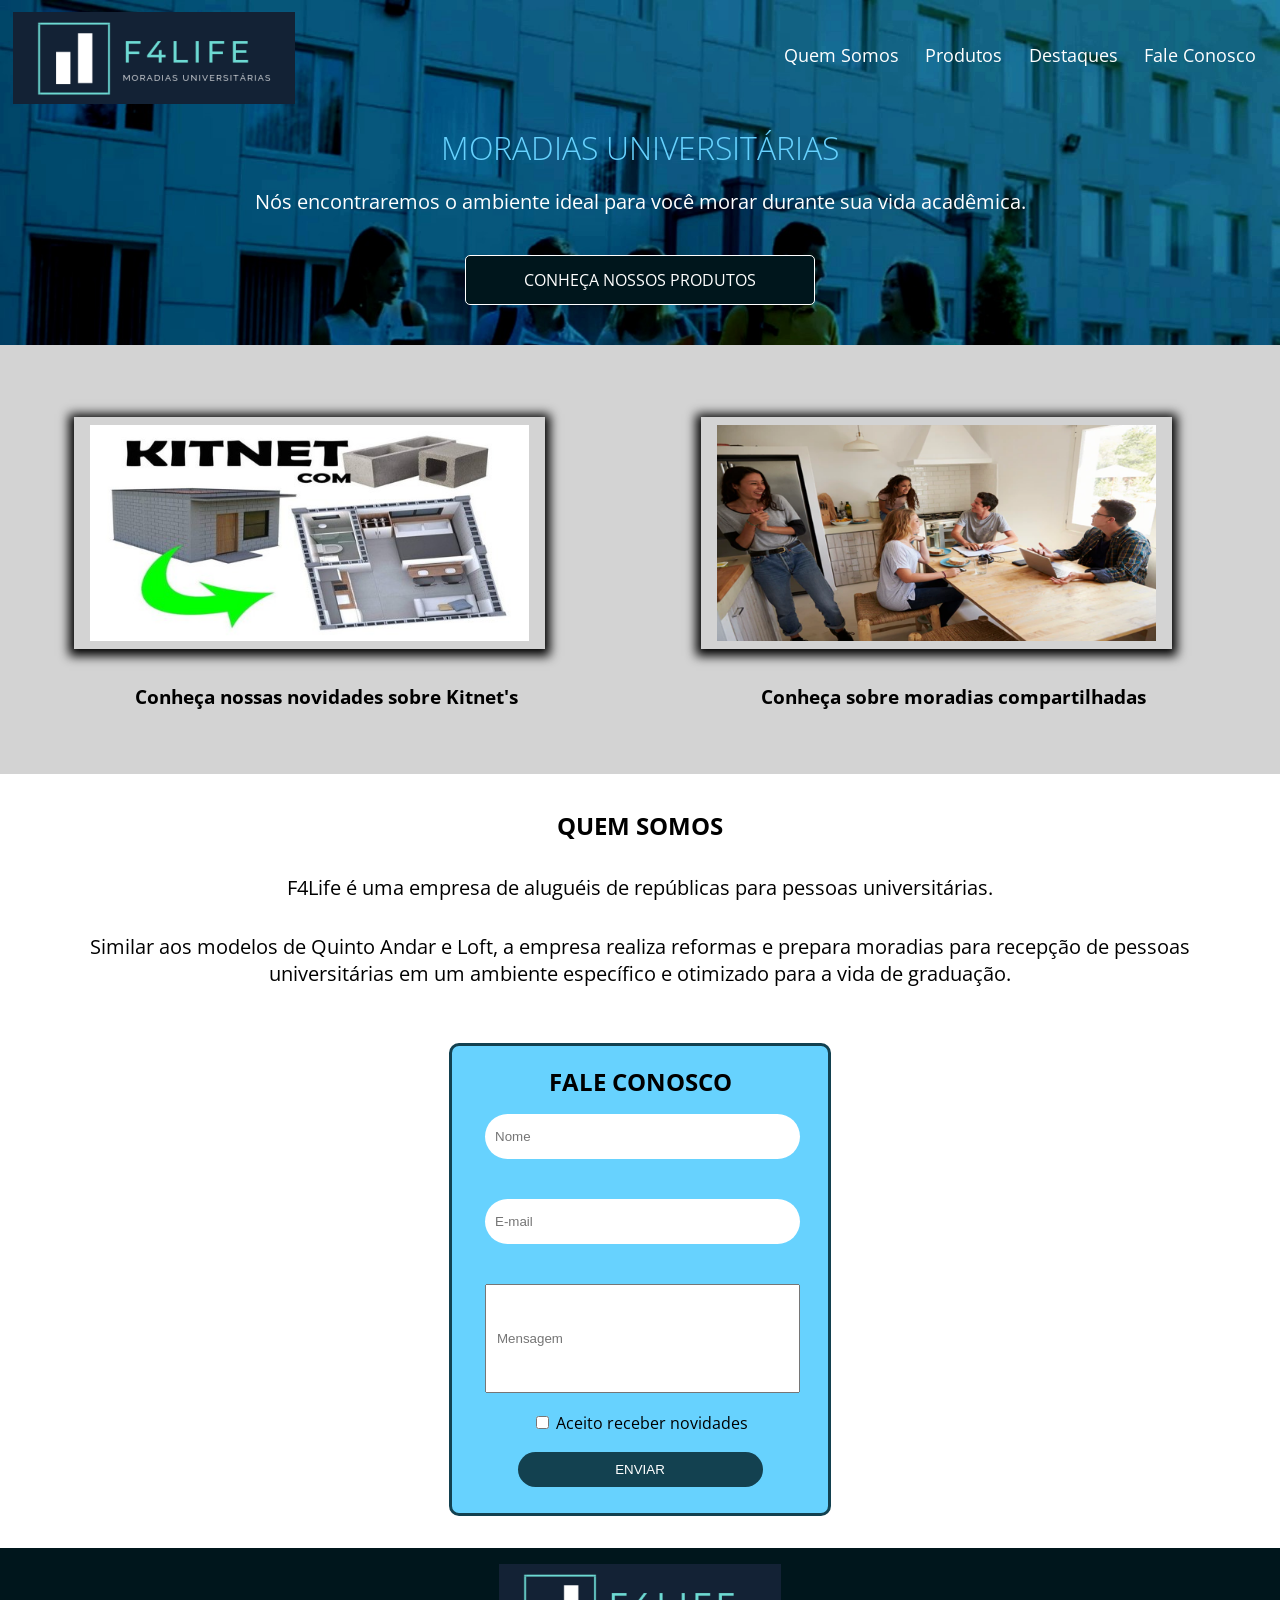
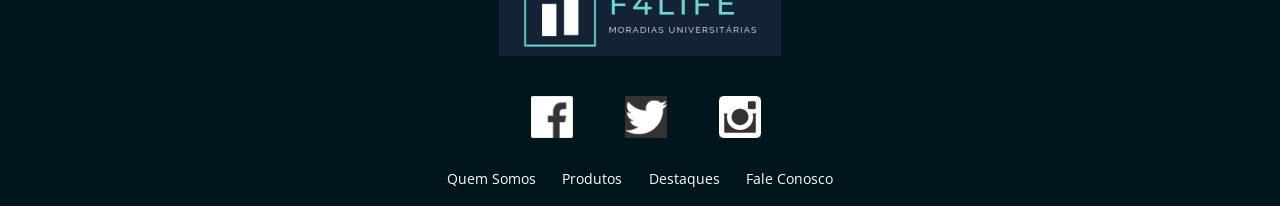
<file: site_gleimon/index.html>
<!DOCTYPE html>
<html>
    <head>
        <meta charset="utf-8">
        <meta name="viewport" content="width=device-width,inicial-scale=1.0">
        <title>F4Life</title>
        <link rel="preconnect" href="https://fonts.googleapis.com">
        <link rel="preconnect" href="https://fonts.gstatic.com" crossorigin>
        <link href="https://fonts.googleapis.com/css2?family=Open+Sans:wght@300;400;700&display=swap" rel="stylesheet">
        <link href="css/reset.css" rel="stylesheet">
        <link href="css/base.css" rel="stylesheet">
        <link href="css/cabecalho.css" rel="stylesheet">
        <link href="css/chamada.css" rel="stylesheet">
        <link href="css/destaques.css" rel="stylesheet">
        <link href="css/quem_somos.css" rel="stylesheet">
        <link href="css/fale_conosco.css" rel="stylesheet">
        <link href="css/rodape.css" rel="stylesheet">

    </head>

    <body>
        <header class="cabecalho container">
            <img src="imagem/logotipo.png" alt="Logo da F4Life" class="cabecalho__logo">
            <nav class="cabecalho__navegacao">
                <ul>
                    <li class="cabecalho__link"><a href="#">Quem Somos</a></li>
                    <li class="cabecalho__link"><a href="#">Produtos</a></li>
                    <li class="cabecalho__link"><a href="#">Destaques</a></li>
                    <li class="cabecalho__link"><a href="#">Fale Conosco </a></li>

                </ul>
            </nav>
        </header>

        <main>
            <section class="chamada container">
                    <h1 class="chamada__titulo">Moradias Universitárias</h1>
                    <p class="chamada__texto">Nós encontraremos o ambiente ideal para você morar durante sua vida acadêmica.</p>
                    <a href="#" class="chamada__botao botao">CONHEÇA NOSSOS PRODUTOS</a>
            </section>   
            
            <section class="destaques container">
                <a href='#'>
                        <img src="imagem/kitnet.jpg" alt="Imagem kitnet" class="destaques__painel-imagem">
                        <figure class="destaques_painel">
                            <figcaption class="destaques__painel-texto">Conheça nossas novidades sobre Kitnet's</figcaption>
                        </figure>
                </a>

                <a href='#'>
                        <img src="imagem/republica.jpg" alt="Foto Republica Compartilhada" class="destaques__painel-imagem">
                        <figure class="destaques_painel">
                            <figcaption class="destaques__painel-texto">Conheça sobre moradias compartilhadas</figcaption>
                        </figure>
                </a>
            </section>

            <section class="quem_somos container">
                    <h2 class="quem_somos__titulo">Quem Somos</h2>
                    <p class="quem_somos__texto">F4Life é uma empresa de aluguéis de repúblicas para pessoas universitárias.</p>
                    <p class="quem_somos__texto">
                        Similar aos modelos de Quinto Andar e Loft, 
                        a empresa realiza reformas e prepara moradias 
                        para recepção de pessoas universitárias em um ambiente específico 
                        e otimizado para a vida de graduação.
                    </p>
            </section>
                
            <section class="fale_conosco container">
                <form onsubmit="valida()">
                    <h3 class="fale_conosco__titulo">Fale Conosco</h3>
                    <input class="fale_conosco__nome" type="text" id="nome" name="nome" placeholder="Nome">
                    <input class="fale_conosco__email" type="email" id="email" name="email" placeholder="E-mail">
                    <input class="fale_conosco__mensagem" type="text" id="mensagem" name="mensagem" placeholder="Mensagem">
                    <label class="fale_conosco__label"><input type="checkbox" name="aceite"> Aceito receber novidades</label>
                    <input class="fale_conosco__botao"type="submit" id="enviar" name="enviar" value="ENVIAR">
                </form>            
            </section>
            
        </main>

        <footer class="rodape container">
            <img src="imagem/logotipo.png" alt="Logotipo">
            <ul class="rodape__social">
                <li><a href="www.facebook.com" target="_blank" class="rodape__midia"><img src="imagem/facebook.png" alt="Ícone Facebook"></a></li>
                <li><a href="www.twitter.com" target="_blank" class="rodape__midia"><img src="imagem/twitter.png" alt="Ícone Twitter"></a></li>
                <li><a href="www.instagran.com" target="_blank" class="rodape__midia"><img src="imagem/instagram.png" alt="Ícone Instagran"></a></li>
            </ul>

            <nav>
                <ul class="rodape__navegacao">
                    <li class="rodape__link"><a href="#">Quem Somos</a></li>
                    <li class="rodape__link"><a href="#">Produtos</a></li>
                    <li class="rodape__link"><a href="#">Destaques</a></li>
                    <li class="rodape__link"><a href="#">Fale Conosco</a></li>
                </ul>
            </nav>
        </footer>


    <script src="script.js"></script>
    </body>
</html>
</file>
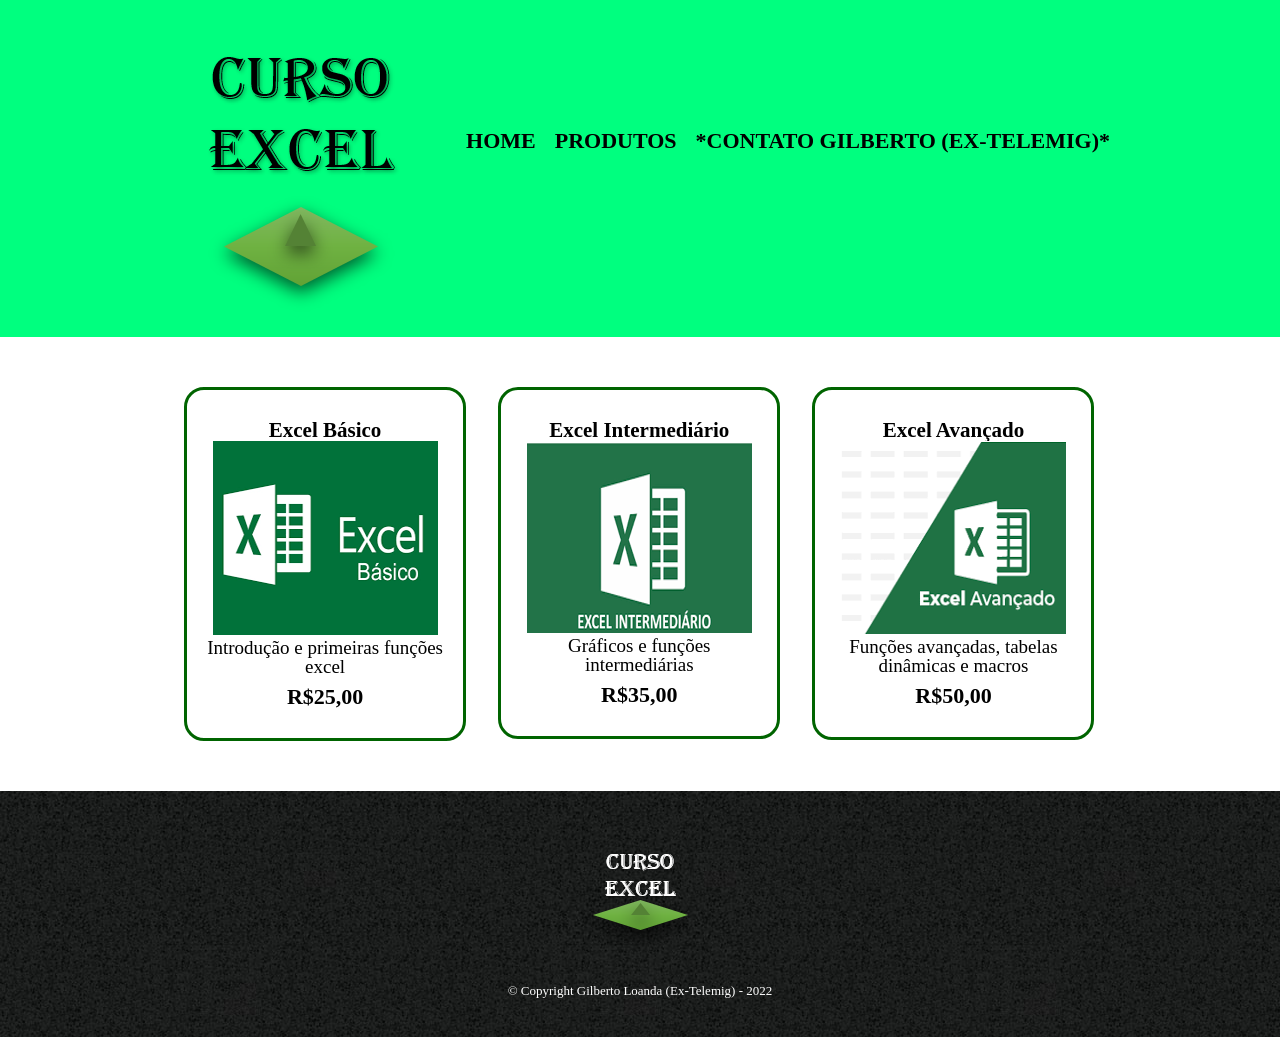
<file: pagina_produto_curso_excel/produtos.html>
<!DOCTYPE html>
<html>
    <head>
        <meta charset="UTF-8">
        <title>Produtos - Curso Excel</title>

        <link rel="stylesheet" href="reset.css">
        <link rel="stylesheet" href="produtos.css">
    </head>
    <body>
        <header>
            <div class="caixa">
                <h1><img src="logoexcel.jpg"></h1>

                <nav>
                    <ul>
                        <li><a href="index.html">Home</a></li>
                        <li><a href="produtos.html">Produtos</a></li>
                        <li><a href="contato.html">*Contato Gilberto (Ex-Telemig)*</a></li>
                    </ul>
                </nav>
            </div>
        </header>

        <main>
            <ul class="produtos">
                <li>
                    <h2>Excel Básico</h2>
                    <img src="excel basico.png">
                    <p class="produto-descricao">Introdução e primeiras funções excel</p>
                    <p class="produto-preco">R$25,00</p>
                </li>
                <li><h2>Excel Intermediário</h2>
                    <img src="excel intermediario.png">
                    <p class="produto-descricao">Gráficos e funções intermediárias</p>
                    <p class="produto-preco">R$35,00</p>
                </li>
                <li><h2>Excel Avançado</h2>
                     <img src="excel avançado.png">
                    <p class="produto-descricao">Funções avançadas, tabelas dinâmicas e macros</p>
                    <p class="produto-preco">R$50,00</p>
                </li>
            </ul>
        </main>

        <footer>
            <img src="logo-branco1.png">
            <p class="copyright">&copy; Copyright Gilberto Loanda (Ex-Telemig) - 2022

        </footer>
    </body>
</html>
</file>
<file: site_gleimon/css/base.css>
body{
    font-family: 'Open Sans', sans-serif;}

.container{
    padding: 1%;

}

.botao{
    text-align: center;
    display: block;
    width: 100%;
    max-width: 350px;
    box-sizing: border-box;
    padding: 1rem 2rem;
    border: 1px solid white;
    border-radius: 5px;
}
</file>
<file: site_gleimon/css/cabecalho.css>
.cabecalho {
    color: white;
    width: 100%;
    box-sizing: border-box;
    display: flex;
    flex-direction: column;
    align-items: center;
    padding-top: .75rem;
    padding-bottom: .75rem;
    border-bottom: 1px solid #103D4A;
    position: absolute;
}

.cabecalho__logo {
    margin-bottom: 1rem;
}

.cabecalho__navegacao {
    text-align: center;
}

.cabecalho__link {
    font-size: 1.1rem;
    display: inline-block;
    margin-right: 0.7rem;
    margin-bottom: 1.25rem;
    margin-left: 0.7rem;
}

@media screen and (min-width: 1024px){
    .cabecalho{
        flex-direction: row;
        justify-content: space-between;
        border: none;
    }
}
</file>
<file: site_gleimon/css/chamada.css>
.chamada  {
    display: flex;
    flex-direction: column;
    align-items: center;
    color: white;
    text-align: center;    
    background-image: url(../imagem/imagem_topo1.jpg);
    background-size: cover;  
    padding-top: 12.25rem;
    padding-bottom: 2.5rem;
}

.chamada__titulo {
    font-size: 2rem;
    font-weight: 300;
    text-transform: uppercase;
    color:#67d2fe;
    margin-bottom: 1.5rem;
}

.chamada__texto {
    font-size: 1.25rem;
    line-height: normal;
    margin: 0 auto 2.5rem;
}

.chamada__botao {
    width: 100%;
    background-color: #00161C;
}


@media screen and (min-width: 1024px) {
    .chamada{
        padding-top: 8.25rem;
    }

}
</file>
<file: site_gleimon/css/destaques.css>
.destaques{
    background-color: lightgray;
    padding-top: 2.5rem;
    padding-bottom: 2rem;    
}

.destaques__painel{
    margin: 2rem;    
}

.destaques__painel-imagem{
    width: 70%;
    box-shadow: 0 2px 10px 5px black;
    padding: 0.5rem 1rem;
    margin: 1.5rem 2rem;
}

.destaques__painel-texto{
    font-weight: 700;
    font-size: 1.2rem;
    line-height: normal;
    text-align: center;
    margin-bottom: 2rem;    
}

@media screen and (min-width: 768px){
    .destaques{
        display: flex;
        align-items: center;
    }
    .destaques__painel-imagem{
        margin: 2rem 3.8rem;
    }

}
</file>
<file: site_gleimon/css/quem_somos.css>
.quem_somos {
    display: flex;
    flex-direction: column;
    padding-top: 2.5rem;
    padding-bottom: 2.5rem;
}

.quem_somos__titulo {
    font-weight: 700;
    font-size: 1.5rem;
    text-transform: uppercase;
    text-align: center;
    margin-bottom: 1.25rem;
}

.quem_somos__texto {
    line-height: normal;
    text-align: center;
    margin-bottom: 1rem;
    font-size: 1.25rem;
    margin: 1rem;
}
</file>
<file: site_gleimon/css/fale_conosco.css>
.fale_conosco{
    background: #67d2fe;
    border: #134150 solid 3px;
    border-radius: 10px;
    padding-top: 1.5rem;
    padding-bottom: 1rem;
    width: 100vw;
    max-width: 350px;
    margin: auto;
    margin-bottom: 2rem;

}

.fale_conosco__titulo{
    font-weight: 700;
    font-size: 1.5rem;
    text-transform: uppercase;
    text-align: center;
}

.fale_conosco__nome{
    width: 90%;
    box-sizing: border-box;
    margin: 20px;
    border-radius: 200px;
    border: 0;
    padding: 15px 10px;
}

.fale_conosco__email{
    width: 90%;
    box-sizing: border-box;
    margin: 20px;
    border-radius: 200px;
    border: 0;
    padding: 15px 10px;
}

.fale_conosco__mensagem{
    width: 90%;
    box-sizing: border-box;
    margin: 20px;
    padding: 45px 10px;
}


.fale_conosco__label{
    display: block;
    text-align: center;
}

.fale_conosco__botao{
    width: 70%;
    margin: 20px auto 10px auto;
    display: block;
    background: #134150;
    border: none;
    padding: 10px 0;
    border-radius: 200px;
    color: white;
}
</file>
<file: site_gleimon/css/rodape.css>
.rodape{
    display: flex;
    flex-direction: column;
    align-items: center;
    background-color: #00161C;
    padding: 1rem;
}

.rodape__social{
    display:flex;
}

.rodape__midia{
    display: block;
    width: 30px;
    height: 30px;
    margin: 2.5rem 2rem;
}

.rodape__navegacao{
    color: white;
    text-align: center;    
    line-height: 1.5;
}

.rodape__link{
    display: inline-block;
    margin: 0 0.7rem;
    font-size: 0.9rem;
}
</file>
<file: pagina_produto_curso_excel/produtos.css>
header {
    background: springgreen;
    padding: 20px 0;
}


.caixa {
    position: relative;
    width: 940px;
    margin: 0 auto;

}

nav {
    position: absolute;
    top: 110px;
    right: 0;

}


nav li {
    display: inline;
    margin: 0 0 0 15px;
}

nav a {
    text-transform: uppercase;
    color: #000000;
    font-weight: bold;
    font-size: 22px;
    text-decoration: none;
}

nav a:hover {
    color:  #C78C19;
    text-decoration:  underline;
}


.produtos {
    width: 940px;
    margin: 0 auto;
    padding: 50px 0;
}

.produtos li {
    display: inline-block;
    text-align: center;
    width: 30%;
    vertical-align: top;
    margin: 0 1.5%;
    padding: 30px 20px;
    box-sizing: border-box;
    border:  3px solid darkgreen;
    border-radius: 20px;
}

.produtos li:hover{
    border-color: #C78C19;
    
}
.produtos li:active{
    border-color:  #088C19;

}

.produtos li:hover h2 {
    font-size: 25px;
}

.produtos h2 {
    font-size: 21px;
    font-weight: bold;
}

.produto-descricao {
    font-size: 19px;
}

.produto-preco {
    font-size: 22px;
    font-weight: bold;
    margin-top: 10px;
}

footer {
    text-align: center;
    background: url("bg.jpg");
    padding:  40px 0;
}

.copyright{
    color: #FFFFFF;
    font-size: 13px;
    margin:  20px 0 0;
}
</file>
